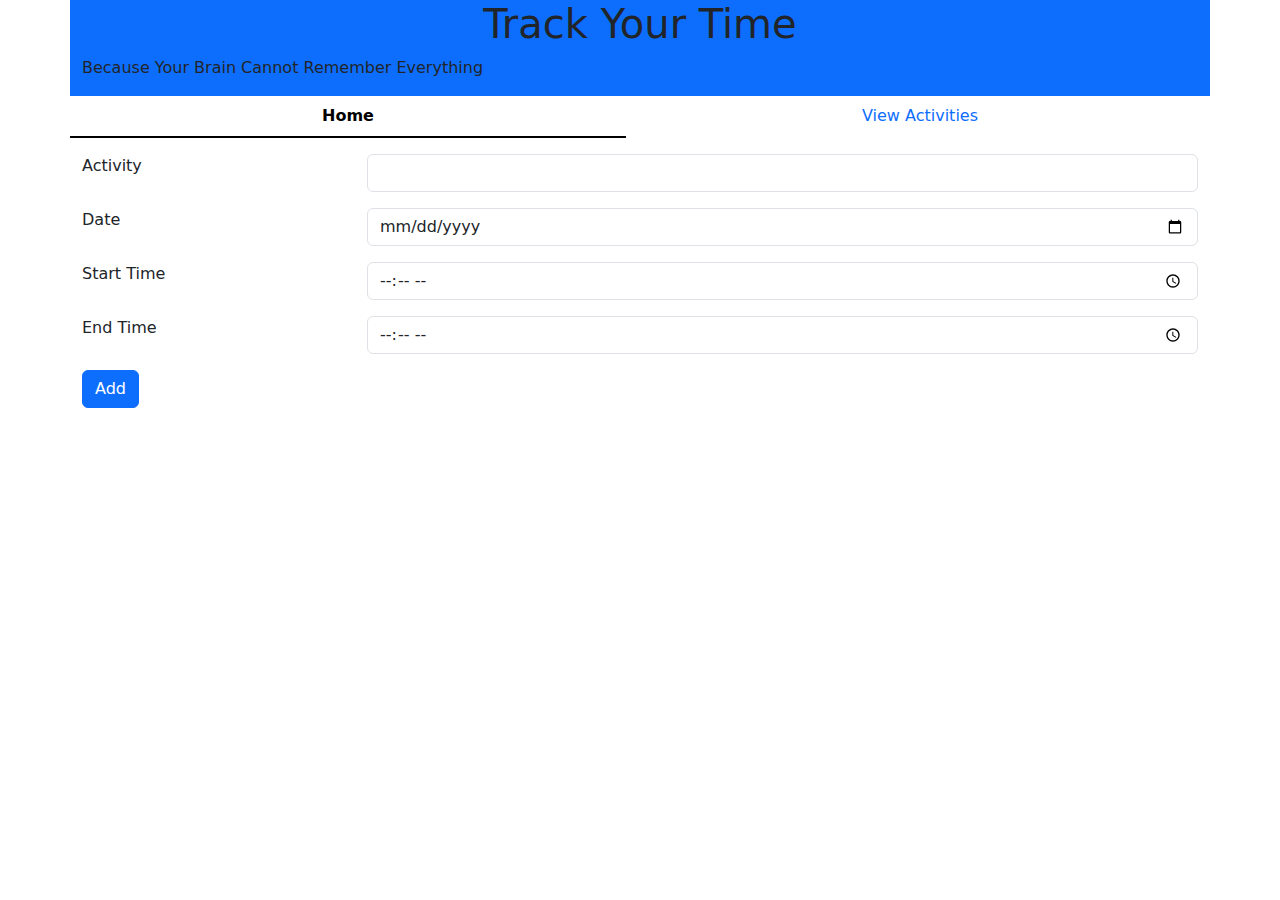
<file: pages/index.html>
<!DOCTYPE html>
<html lang="en">
  <head>
    <meta charset="UTF-8" />
    <meta name="viewport" content="width=device-width, initial-scale=1.0" />
    <title>View Activities</title>
    <link rel="stylesheet" href="bootstrap.min.css" />
  </head>
  <body>
    <div class="container">
      <div class="row bg-primary">
        <h1 class="text-center">Track Your Time</h1>
        <p>Because Your Brain Cannot Remember Everything</p>
      </div>

      <div class="row mb-3">
            <ul class="nav nav-underline nav-justified">
                <li class="nav-item">
                    <a href="./index.html" class="nav-link active">Home</a>
                </li>
                <li class="nav-item">
                    <a href="./view_activities.html" class="nav-link">View Activities</a>
                </li>
            </ul>
      </div>

      <div class="row">
        <form action="">
          <div class="row mb-3">
            <div class="col-3">
              <label for="activityName" class="form-label">Activity</label>
            </div>
            <div class="col">
              <input type="text" class="form-control" id="activityName" />
            </div>
          </div>
          <div class="row mb-3">
            <div class="col-3">
              <label for="date" class="form-label">Date</label>
            </div>
            <div class="col">
              <input type="date" name="date" id="date" class="form-control" />
            </div>
          </div>
          <div class="row mb-3">
            <div class="col-3">
              <label for="startTime" class="form-label">Start Time</label>
            </div>
            <div class="col">
              <input
                type="time"
                name="start-time"
                id="startTime"
                class="form-control"
              />
            </div>
          </div>

          <div class="mb-3">
            <div class="row">
              <div class="col-3">
                <label for="endTime" class="form-label">End Time</label>
              </div>
              <div class="col">
                <input
                  type="time"
                  name="start-time"
                  id="endTime"
                  class="form-control"
                />
              </div>
            </div>
          </div>

          <button type="submit" class="btn btn-primary">Add</button>
        </form>
      </div>
    </div>

    <script src="bootstrap.bundle.min.js"></script>
  </body>
</html>
</file>
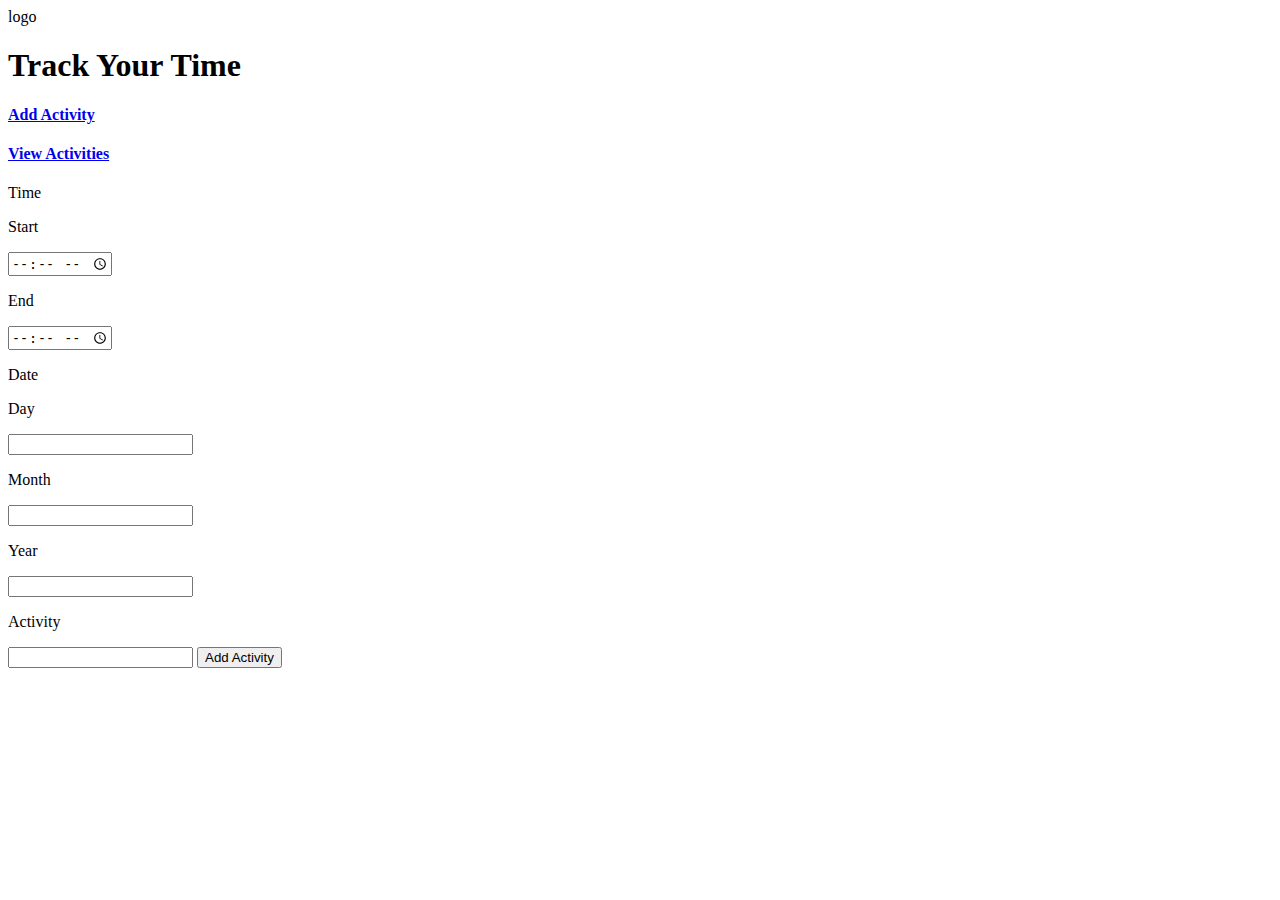
<file: src/index.html>
<!DOCTYPE html>
<html lang="en">
<head>
    <meta charset="UTF-8">
    <meta name="viewport" content="width=device-width, initial-scale=1.0">
    <title>Track Your Time</title>
</head>
<body>
    <div class="logo">logo</div>
    <h1>Track Your Time</h1>
    <a href="index.html"><h4>Add Activity</h4></a>
    <a href="view-activity.html"><h4>View Activities</h4></a>

    <p>Time</p>
    <p>Start</p>
    <input type="time" name="start-time" id="start-time">
    <p>End</p>
    <input type="time" name="end-time" id="end-time">

    <p>Date</p>
    <p>Day</p>
    <input type="number" name="day" id="day">
    <p>Month</p>
    <input type="number" name="month" id="month">
    <p>Year</p>
    <input type="number" name="year" id="year">
    
    <p>Activity</p>
    <input type="text" name="activity-name" id="activity-name">

    <button type="submit">Add Activity</button>
</body>
</html>
</file>
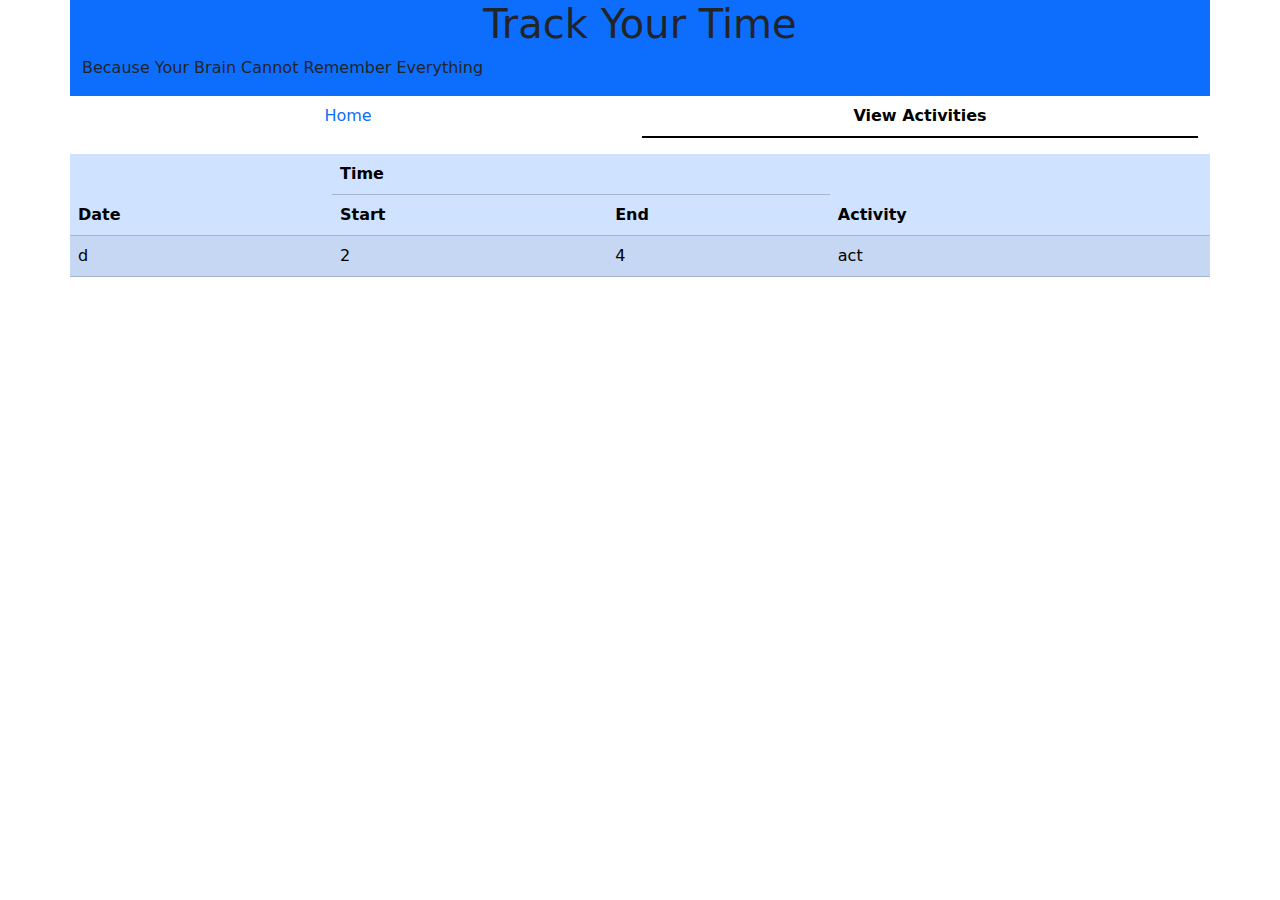
<file: pages/view_activities.html>
<!DOCTYPE html>
<html lang="en">
  <head>
    <meta charset="UTF-8" />
    <meta name="viewport" content="width=device-width, initial-scale=1.0" />
    <title>View Activities</title>
    <link rel="stylesheet" href="bootstrap.min.css" />
  </head>
  <body>
    <div class="container">
      <div class="row bg-primary">
        <h1 class="text-center">Track Your Time</h1>
        <p>Because Your Brain Cannot Remember Everything</p>
      </div>

      <div class="row mb-3">
        <ul class="nav nav-underline nav-justified">
          <li class="nav-item">
            <a href="./index.html" class="nav-link">Home</a>
          </li>
          <li class="nav-item">
            <a href="./view_activities.html" class="nav-link active"
              >View Activities</a
            >
          </li>
        </ul>
      </div>

      <div class="row">
        <table class="table table-primary table-striped table-hover">
          <thead>
            <tr>
              <th rowspan="2" scope="col">Date</th>
              <th colspan="2" scope="colgroup">Time</th>
              <th rowspan="2" scope="col">Activity</th>
            </tr>
            <tr>
              <th scope="col">Start</th>
              <th scope="col">End</th>
            </tr>
          </thead>
          <tbody>
            <tr>
              <td>d</td>
              <td>2</td>
              <td>4</td>
              <td>act</td>
            </tr>
          </tbody>
        </table>
      </div>
    </div>

    <script src="bootstrap.bundle.min.js"></script>
  </body>
</html>
</file>
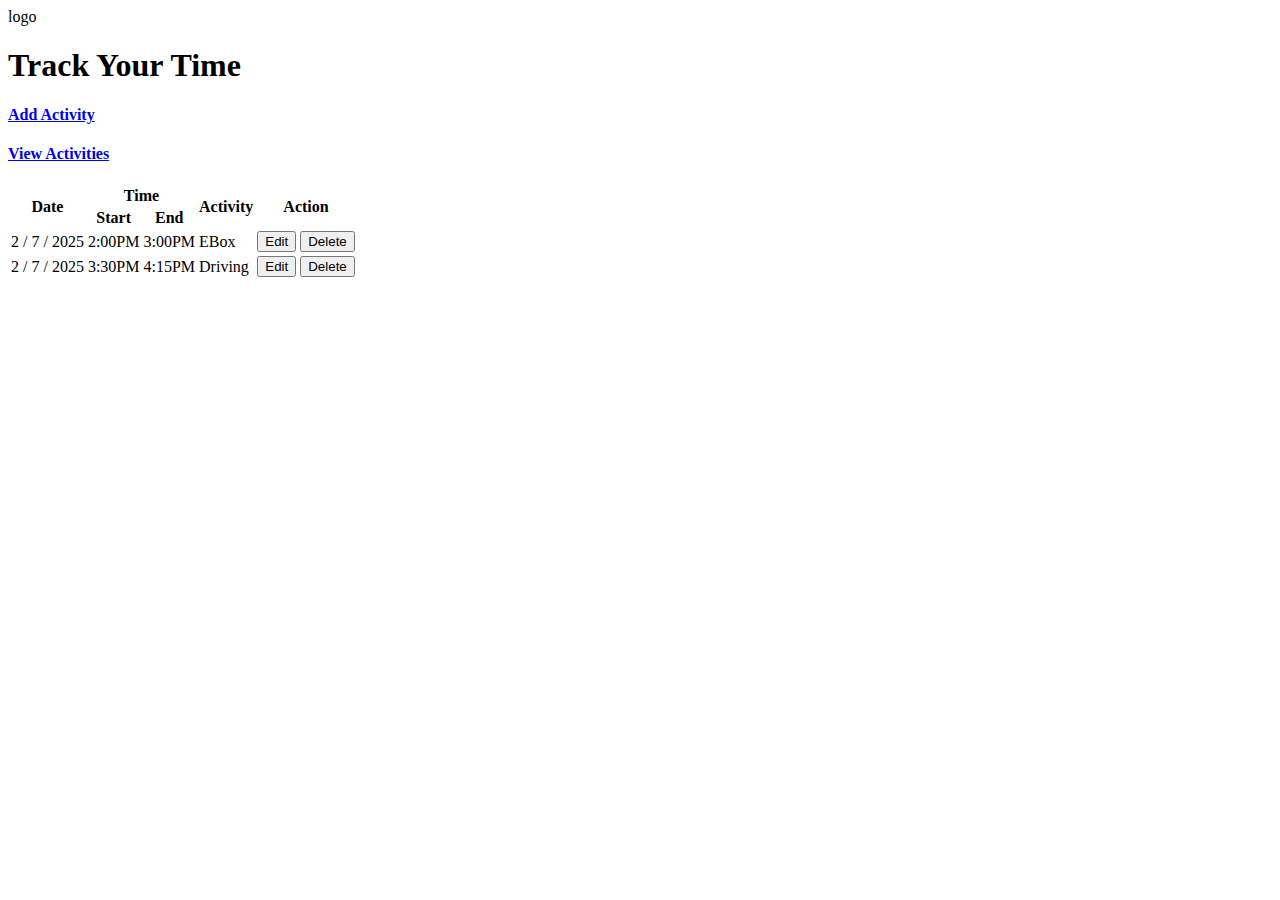
<file: src/view-activity.html>
<!DOCTYPE html>
<html lang="en">
<head>
    <meta charset="UTF-8">
    <meta name="viewport" content="width=device-width, initial-scale=1.0">
    <title>Track Your Time</title>
</head>
<body>
    <div class="logo">logo</div>
    <h1>Track Your Time</h1>
    <a href="index.html"><h4>Add Activity</h4></a>
    <a href="view-activity.html"><h4>View Activities</h4></a>

    <table>
        <thead>
            <tr>
                <th rowspan="2">Date</th>
                <th colspan="2">Time</th>
                <th rowspan="2">Activity</th>
                <th rowspan="2">Action</th>
            </tr>
            <tr>
                <th>Start</th>
                <th>End</th> 
            </tr>
        </thead>
        <tbody>
            <tr>
                <td>2 / 7 / 2025</td>
                <td>2:00PM</td>
                <td>3:00PM</td>
                <td>EBox</td>
                <td>
                    <button type="button">Edit</button>
                    <button type="button">Delete</button>
                </td>
            </tr>
            <tr>
                <td>2 / 7 / 2025</td>
                <td>3:30PM</td>
                <td>4:15PM</td>
                <td>Driving</td>
                <td>
                    <button type="button">Edit</button>
                    <button type="button">Delete</button>
                </td>
            </tr>
        </tbody>
    </table>

    <script src="view-activity-script.js"></script>
</body>
</html>
</file>
